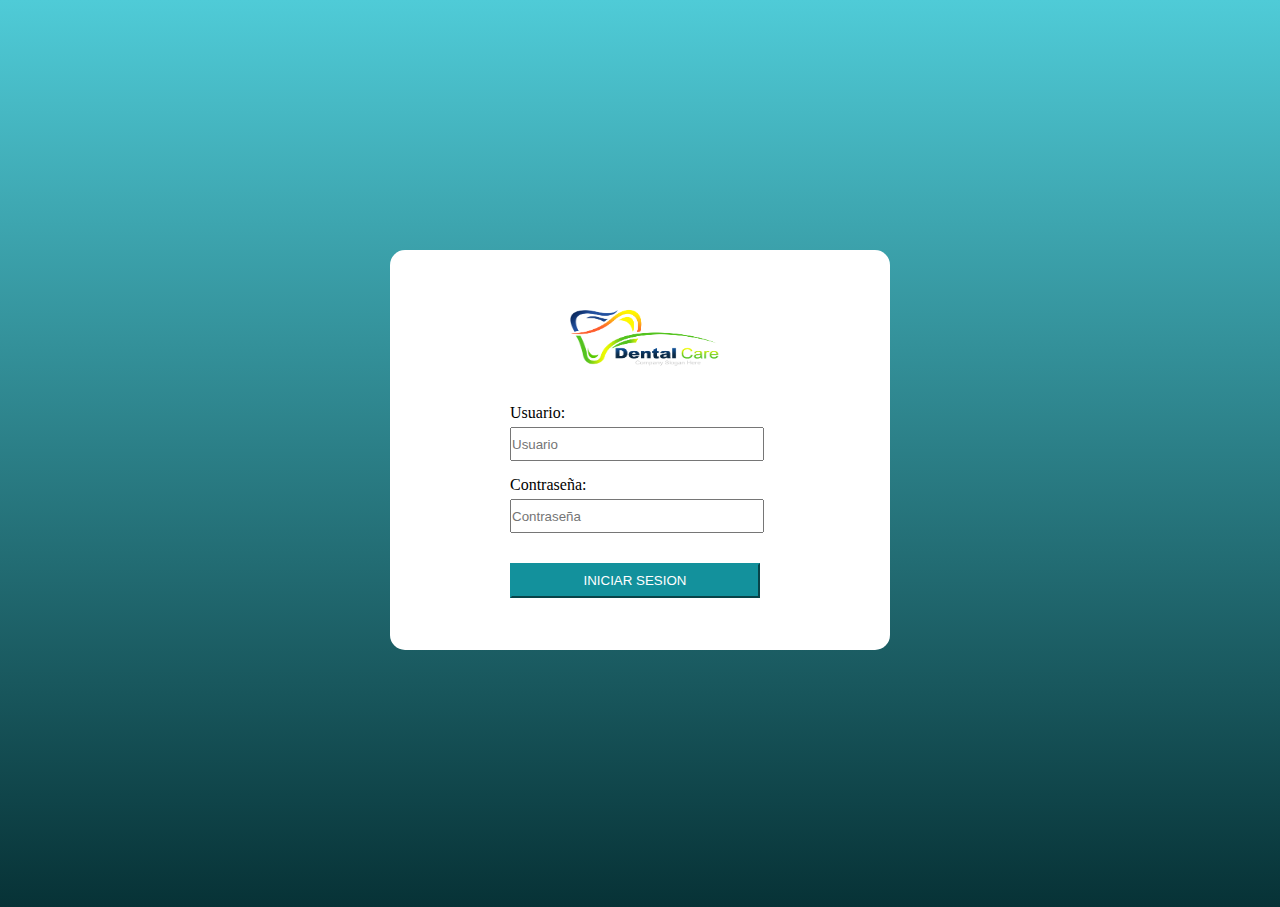
<file: html/Index.html>
<!DOCTYPE html>
<html lang="en">
<head>
    <meta charset="UTF-8">
    <meta name="viewport" content="width=device-width, initial-scale=1.0">
    <title>Sistema de Odontologia</title>
    <link href="../css/stylesheet.css" rel="stylesheet">
</head>
<body>
    <div class="container">

        <div class="card">
            <div class="card-details">
                <img src="../photos/logo.png" alt="logo" srcset=""><br>

                <label>Usuario:</label><br>
                <input type="text" placeholder="Usuario"><br>


                <label>Contraseña:</label><br>
                <input type="password" placeholder="Contraseña"><br>

                <button><a href="template.html">INICIAR SESION</a></button>
            </div>
        </div>
    </div>
</body>
</html>
</file>
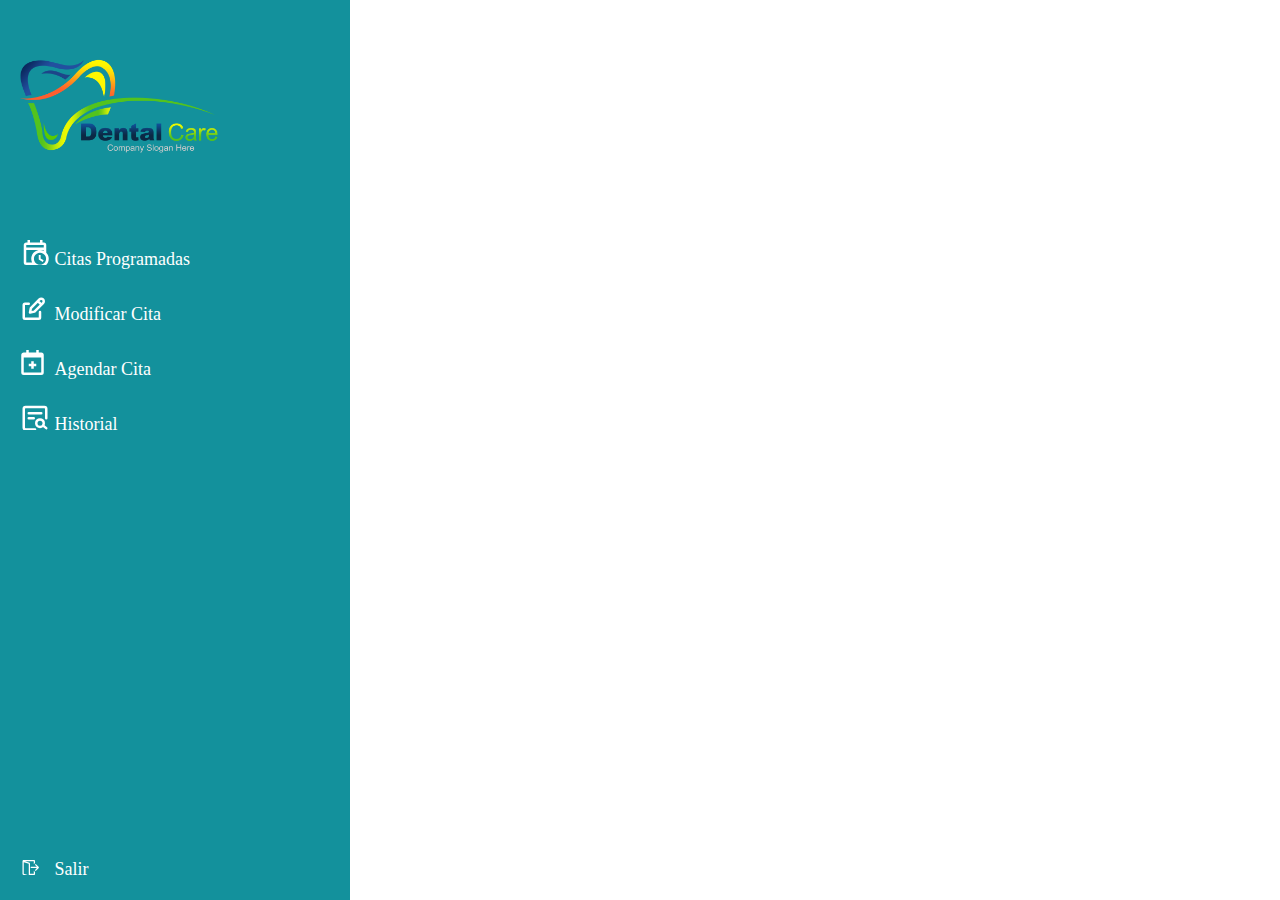
<file: html/AgendarCita.html>
<!DOCTYPE html>
<html lang="en">
<head>
    <meta charset="UTF-8">
    <meta name="viewport" content="width=device-width, initial-scale=1.0">
    <title>Document</title>
</head>
<body>
    <header>
        <div id="header"></div> <!-- Add this div for JavaScript to target -->
    </header>
    <main>
        <!-- Main content goes here -->
    </main>
    <script>
        function loadHeader() {
            fetch('./template.html')
                .then(response => {
                    if (!response.ok) {
                        throw new Error('Network response was not ok');
                    }
                    return response.text();
                })
                .then(data => {
                    document.getElementById('header').innerHTML = data;
                })
                .catch(error => console.error('There was a problem with the fetch operation:', error));
        }
        window.onload = loadHeader; // Load header on page load
    </script>
</body>
</html>
</file>
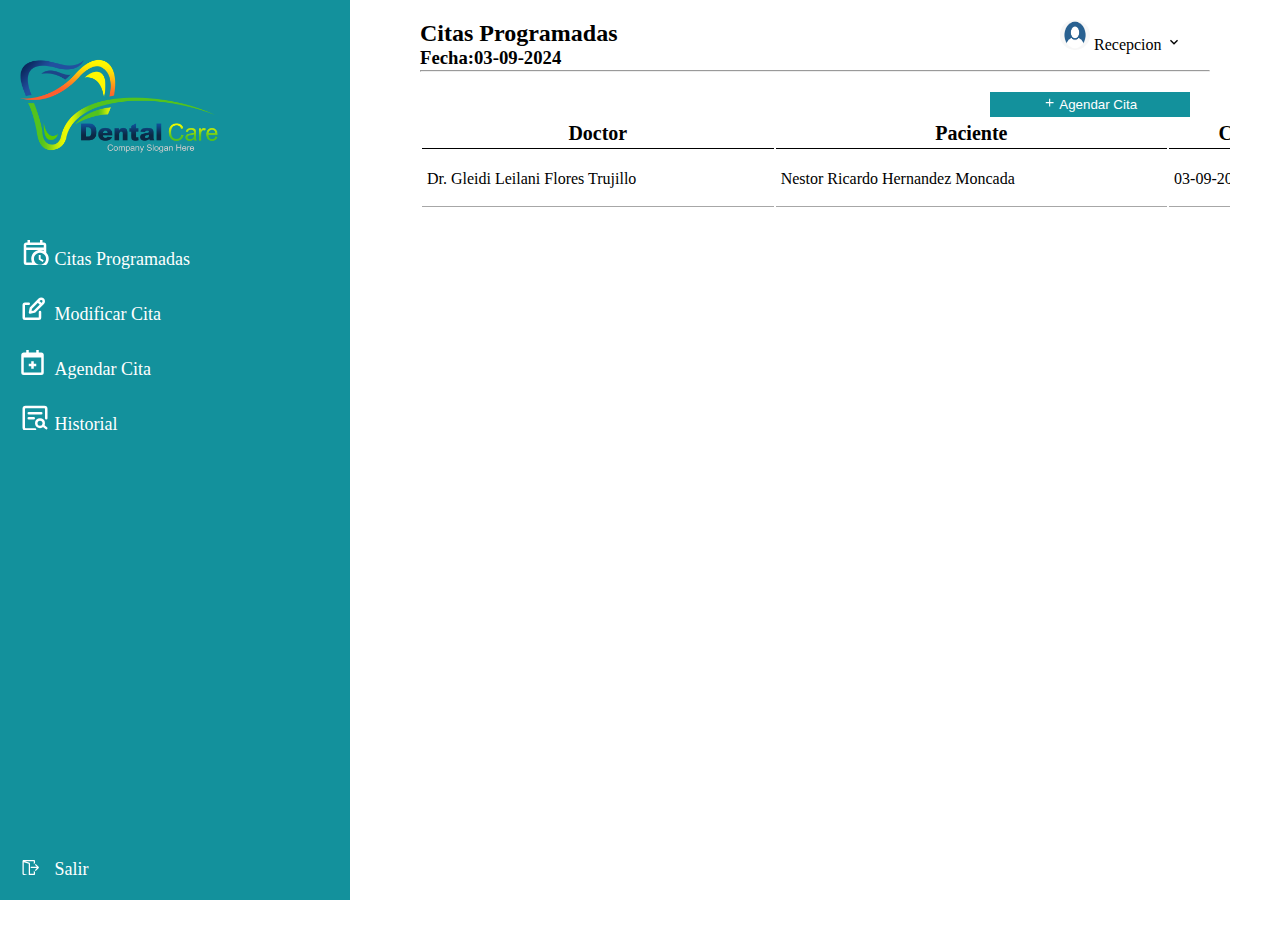
<file: html/CitaProgramada.html>
<!DOCTYPE html>
<html lang="en">
<head>
    <meta charset="UTF-8">
    <meta name="viewport" content="width=device-width, initial-scale=1.0">
    <title>Document</title>
    <link href="../css/CitaProgramada.css" rel="stylesheet">
</head>
<body>
    <header>
        <div id="header"></div> 
    </header>
  
        <div class="container">
            <div class="titleDetails">
            <h2>Citas Programadas</h2>
            <h3 id="Date">Fecha:03-09-2024</h3>
            </div>
    
            <div class="user">
                <img src="../photos/profile_pic.png" alt="User profile picture" id="imgUser">
                <label id="userName">Recepcion</label>
                <svg xmlns="http://www.w3.org/2000/svg" width="1em" height="1em" viewBox="0 0 24 24"><path fill="currentColor" d="M7.41 8.59L12 13.17l4.59-4.58L18 10l-6 6l-6-6z"/></svg>
            </div>
            
            <hr>
               <button id="agendarCita" href="./AgendarCita.html">
                <svg xmlns="http://www.w3.org/2000/svg" width="1em" height="1em" viewBox="0 0 24 24"><path fill="white" d="M19 13h-6v6h-2v-6H5v-2h6V5h2v6h6z"/></svg>
                Agendar Cita
                </button> 
        <table>
            <th>Doctor</th>
            <th>Paciente</th>
            <th>Cita</th>
            <th>Horario</th>
            <th>Asistio</th>
    
            <tr>
            <td>Dr. Gleidi Leilani Flores Trujillo</td>
            <td>Nestor Ricardo Hernandez Moncada</td>
            <td>03-09-2024</td>
            <td>9:00am</td>
            <td id="btn-asistio">
                <button id="btn-yes" href="#"><svg xmlns="http://www.w3.org/2000/svg" width="25px" height="20px" viewBox="0 0 20 20"><path fill="white" d="m0 11l2-2l5 5L18 3l2 2L7 18z"/></svg></button>
                <button id="btn-no" href="#"><svg xmlns="http://www.w3.org/2000/svg" width="25px" height="20px" viewBox="0 0 20 20"><path fill="white" d="m12.12 10l3.53 3.53l-2.12 2.12L10 12.12l-3.54 3.54l-2.12-2.12L7.88 10L4.34 6.46l2.12-2.12L10 7.88l3.54-3.53l2.12 2.12z"/></svg></button>
            </td>
            </tr>
        </table>
        </div>
    <script>
        function loadHeader() {
            fetch('./template.html')
                .then(response => {
                    if (!response.ok) {
                        throw new Error('Network response was not ok');
                    }
                    return response.text();
                })
                .then(data => {
                    document.getElementById('header').innerHTML = data;
                })
                .catch(error => console.error('There was a problem with the fetch operation:', error));
        }
        window.onload = loadHeader; // Load header on page load
    </script>
</body>
</html>
</file>
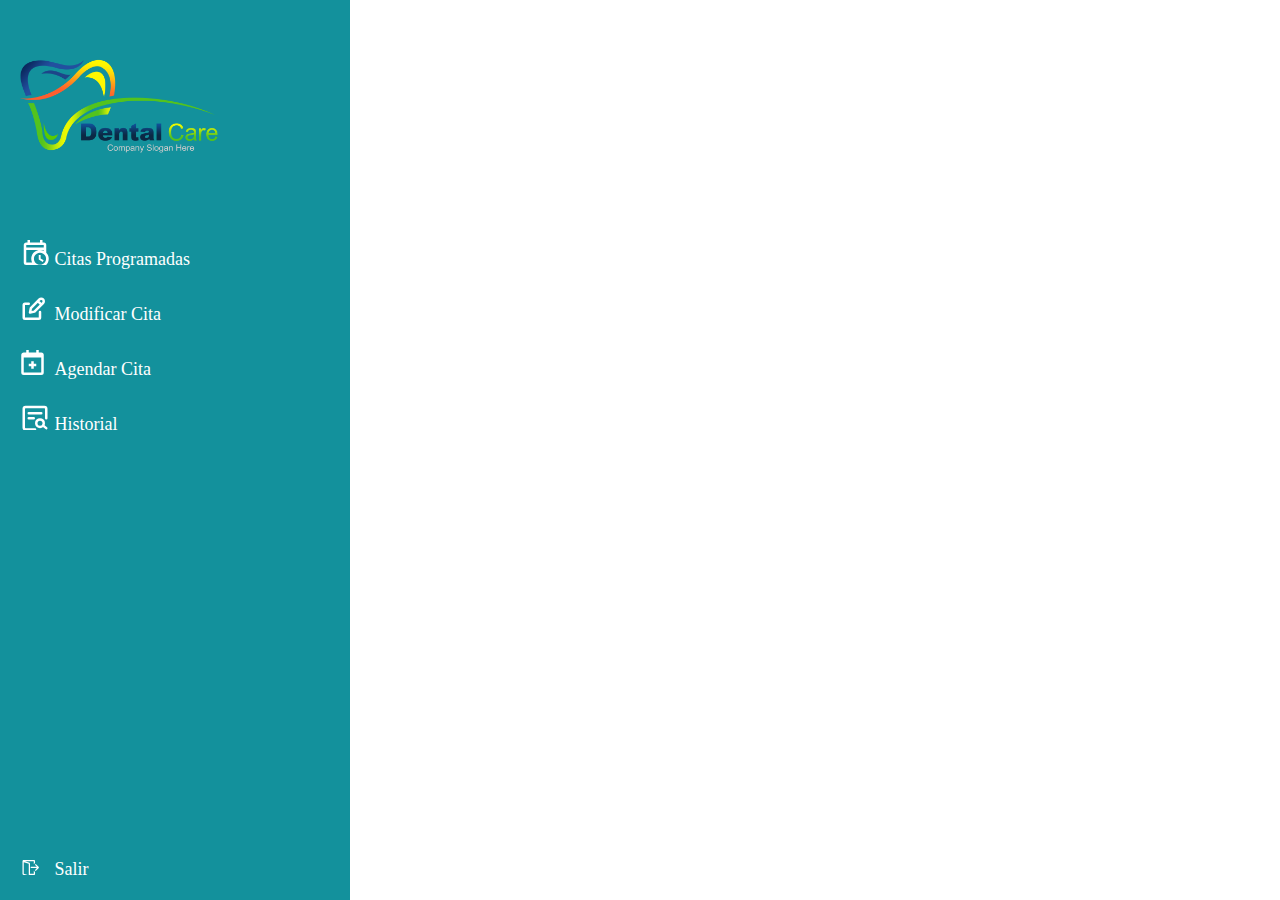
<file: html/template.html>
<!DOCTYPE html>
<html lang="en">
<head>
    <meta charset="UTF-8">
    <meta name="viewport" content="width=device-width, initial-scale=1.0">
    <title>Document</title>
    <link href="../css/template.css" rel="stylesheet">
</head>
<body>
    <!--Submenu-->
    <ul>
        <li id="liImg"><img src="../photos/logo.png" alt="logo" srcset=""></li>
        <li>
            <svg xmlns="http://www.w3.org/2000/svg" width="30px" height="30px" viewBox="0 -3 24 24"><path fill="white" d="M6 1v2H5c-1.11 0-2 .89-2 2v14a2 2 0 0 0 2 2h6.1c1.26 1.24 2.99 2 4.9 2c3.87 0 7-3.13 7-7c0-1.91-.76-3.64-2-4.9V5a2 2 0 0 0-2-2h-1V1h-2v2H8V1M5 5h14v2H5m0 2h14v.67c-.91-.43-1.93-.67-3-.67c-3.87 0-7 3.13-7 7c0 1.07.24 2.09.67 3H5m11-7.85c2.68 0 4.85 2.17 4.85 4.85s-2.17 4.85-4.85 4.85s-4.85-2.17-4.85-4.85s2.17-4.85 4.85-4.85M15 13v3.69l3.19 1.84l.75-1.3l-2.44-1.41V13Z"/></svg>
              <a href="CitaProgramada.html">Citas Programadas</a>
        </li>
        <li>
            <svg xmlns="http://www.w3.org/2000/svg" width="30px" height="30px" viewBox="0 -4 24 24"><path fill="none" stroke="white" stroke-linecap="round" stroke-linejoin="round" stroke-width="2" d="m14.304 4.844l2.852 2.852M7 7H4a1 1 0 0 0-1 1v10a1 1 0 0 0 1 1h11a1 1 0 0 0 1-1v-4.5m2.409-9.91a2.017 2.017 0 0 1 0 2.853l-6.844 6.844L8 14l.713-3.565l6.844-6.844a2.015 2.015 0 0 1 2.852 0Z"/></svg>
            <a href="ModificarCita.html">Modificar Cita</a>
        </li>
        <li>
            <svg xmlns="http://www.w3.org/2000/svg" width="30px" height="30px"  viewBox="0 -4 24 24"><path fill="white" d="M15 2h2a2 2 0 0 1 2 2v14a2 2 0 0 1-2 2H3a2 2 0 0 1-2-2V4c0-1.1.9-2 2-2h2V0h2v2h6V0h2zM3 6v12h14V6zm6 5V9h2v2h2v2h-2v2H9v-2H7v-2z"/></svg>
            <a href="AgendarCita.html">Agendar Cita</a>
        </li>
    <!--<li><a href="#">Calendario</a></li>-->
        <li>
            <svg xmlns="http://www.w3.org/2000/svg" width="30px" height="30px"  viewBox="0 -5 48 48"><g fill="none" stroke="white" stroke-width="4"><path stroke-linecap="round" stroke-linejoin="round" d="M42 24V9a3 3 0 0 0-3-3H9a3 3 0 0 0-3 3v30a3 3 0 0 0 3 3h15"/><circle cx="32" cy="32" r="6"/><path stroke-linecap="round" stroke-linejoin="round" d="m37 36l5 4M14 16h20m-20 8h8"/></g></svg>
                <a href="Historial.html">Historial</a>
        </li>
        <li class="li6">
            <svg xmlns="http://www.w3.org/2000/svg" width="30px" height="30px"  viewBox="0 -10 24 24"><path fill="white" fill-rule="evenodd" d="M11.02 3.77v1.56l1-.99V2.5l-.5-.5h-9l-.5.5v.486L2 3v10.29l.36.46l5 1.72L8 15v-1h3.52l.5-.5v-1.81l-1-1V13H8V4.71l-.33-.46L4.036 3h6.984zM7 14.28l-4-1.34V3.72l4 1.34zm6.52-5.8H8.55v-1h4.93l-1.6-1.6l.71-.7l2.47 2.46v.71l-2.49 2.48l-.7-.7z" clip-rule="evenodd"/></svg>
            <a href="Index.html">Salir</a>
        </li>
    </ul>

    
    </div>
</body>
</html>
</file>
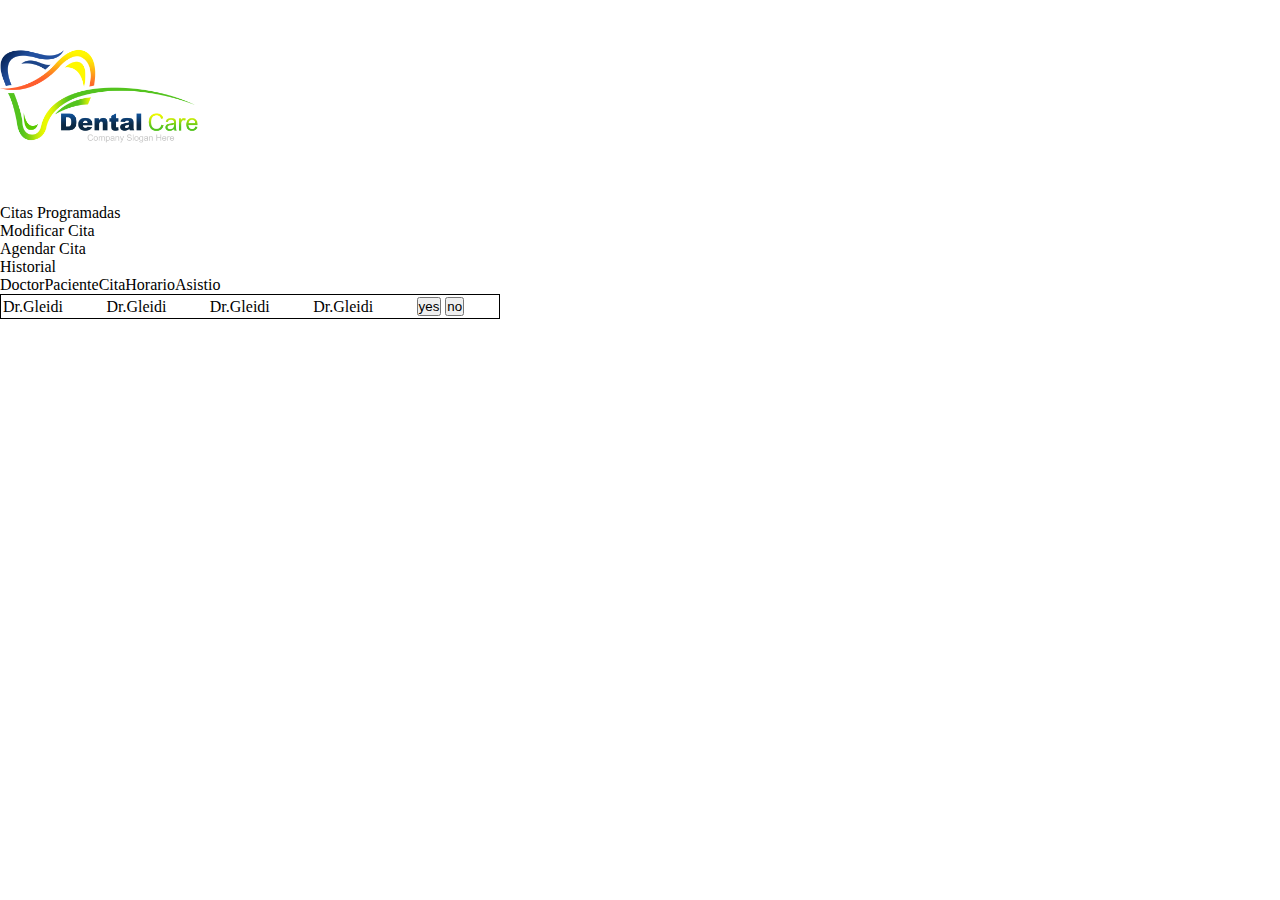
<file: html/webPanel.html>
<!DOCTYPE html>
<html lang="en">
<head>
    <meta charset="UTF-8">
    <meta name="viewport" content="width=device-width, initial-scale=1.0">
    <title>Document</title>
    <link href="../css/webPanel.css" rel="stylesheet">
</head>
<body>
    <img src="../photos/logo.png" alt="logo" srcset="">
    <ul>
        <li>Citas Programadas</li>
        <li>Modificar Cita</li>
        <li>Agendar Cita</li>
    <!--<li>Calendario</li>-->
        <li>Historial</li>
    </ul>

    <table>
        <thead>Doctor</thead>
        <thead>Paciente</thead>
        <thead>Cita</thead>
        <thead>Horario</thead>
        <thead>Asistio</thead>

        <tr>
        <td>Dr.Gleidi</td>
        <td>Dr.Gleidi</td>
        <td>Dr.Gleidi</td>
        <td>Dr.Gleidi</td>
        <td>
            <button>yes</button>
            <button>no</button>
        </td>
        </tr>
    </table>
</body>
</html>
</file>
<file: css/stylesheet.css>
*{
    margin:0;
    padding: 0;
}
body{
    height:73vh;
    background: linear-gradient( #4FCBD7, #073236);
    background-repeat: no-repeat;
}
.container{
    display: flex;
    justify-content: center;
    margin-top: 250px;
}
.card{
    width:500px;
    height: 400px;
    border-radius: 15px;
    background-color: rgb(255, 255, 255);

}
.card-details{
    margin-left: 120px;
    margin-top:30px;
    display: block;
}

button{
    width: 250px;
    height: 35px;
    background-color: #13919C;
    margin-top: 15px;
    border-color: #13919C;
}
a{
    font-weight: 500;
    color:#FFFFFF;
    text-decoration: none;
}
button:hover{
    background-color: #41C7D3;
    border-color: #41C7D3;
}
input{
    margin-bottom: 15px;
    margin-top: 5px;
    width: 250px;
    height: 30px;
}
img{
    margin-left: 60px;
    width: 150px;
    height: 120px;
}
/*Second Page*/
</file>
<file: css/CitaProgramada.css>
table{
    width: 1200px;
}
th{
    font-size: 20px;
    font-weight:bolder ;
    border-bottom: 1px solid black;
}
tr{
    height: 30px;
}
td{
    padding: 5px;
    border-bottom: 1px solid rgba(128, 128, 128, 0.692);
}
#btn-asistio{
    text-align: center;
}
#btn-yes{
    width: 50px;
    height: 45px;
    background-color: green;
    border: none;
}
#btn-yes:hover{
    background-color: rgb(37, 158, 37);
    cursor: pointer;
}
#btn-no{
    width: 50px;
    height: 45px;
    background-color: rgb(219, 3, 3);
    margin-left: 10px;
    border: none;
}
#btn-no:hover{
    background-color: rgb(255, 0, 0);
    cursor: pointer;
}
#agendarCita{
    background-color: #13919C;
    color: white;
    cursor: pointer;
    width: 200px;
    height: 25px;
    border: none;
    float: right;
    margin-top: 20px;
    margin-right:20px;
}
#agendarCita:hover{
    background-color: #41C7D3;
    font-weight: bolder;
    color: white;
    cursor: pointer;
}
</file>
<file: css/template.css>
* {
    margin: 0;
    padding: 0;
}


img {
    width: 200px;
    height: 200px;
}

/* Style the #subMenu */
ul {
    list-style-type: none; 
    margin: 0;             
    padding: 0;            
    background-color: #13919C;
    width: 350px;      
    height: 100vh;   
    position: fixed; 
}


ul li {
    padding: 10px 20px;    
    font-size: 18px;       
    color: white;          
    cursor: pointer;    
}

ul li:hover,ul li.li6:hover{
    background-color: #575757;   
}

ul li.active{
    background-color: #4CAF50; 
    color: white;
}
.li6{
    position: absolute;
    bottom: 0;
    margin-bottom: 10px;
}
a{
    text-decoration: none;
    color: white;
    font-weight: 500;
}

/* Container */
.container {
    margin-left: 400px;
    margin-right: 50px;
    padding: 20px;
    height: 100vh; 
    overflow: auto; 
}

#imgUser{
    border-radius: 50px;
    width: 30px;
    height: 30px;
}
.titleDetails{
    float: left;
}
.user{
    float: right;
    width: 150px;
}
hr{
    margin-top: 50px;
}
#liImg:hover{
    background-color: #13919C;
    cursor:unset;
}
</file>
<file: css/webPanel.css>
*{
     margin:0px;
     padding: 0px;
}
table{
    width: 500px;
    border: 1px solid black;
}
img{
    width: 200px;
    height: 200px;
}

/* Style the #subMenu */
#subMenu {
    list-style-type: none; 
    margin: 0;             
    padding: 0;            
    background-color: #333;
    width: 200px;         
}

/* Style the individual list items */
#subMenu li {
    padding: 10px 20px;    
    font-size: 18px;       
    color: white;          
    border-bottom: 1px solid #555; 
    cursor: pointer;      
}

/* Hover effect for the list items */
#subMenu li:hover {
    background-color: #575757; 
    color: #fff;               
}

/* Optional: Active state for the current/selected item */
#subMenu li.active {
    background-color: #4CAF50; 
    color: white;
}
</file>
